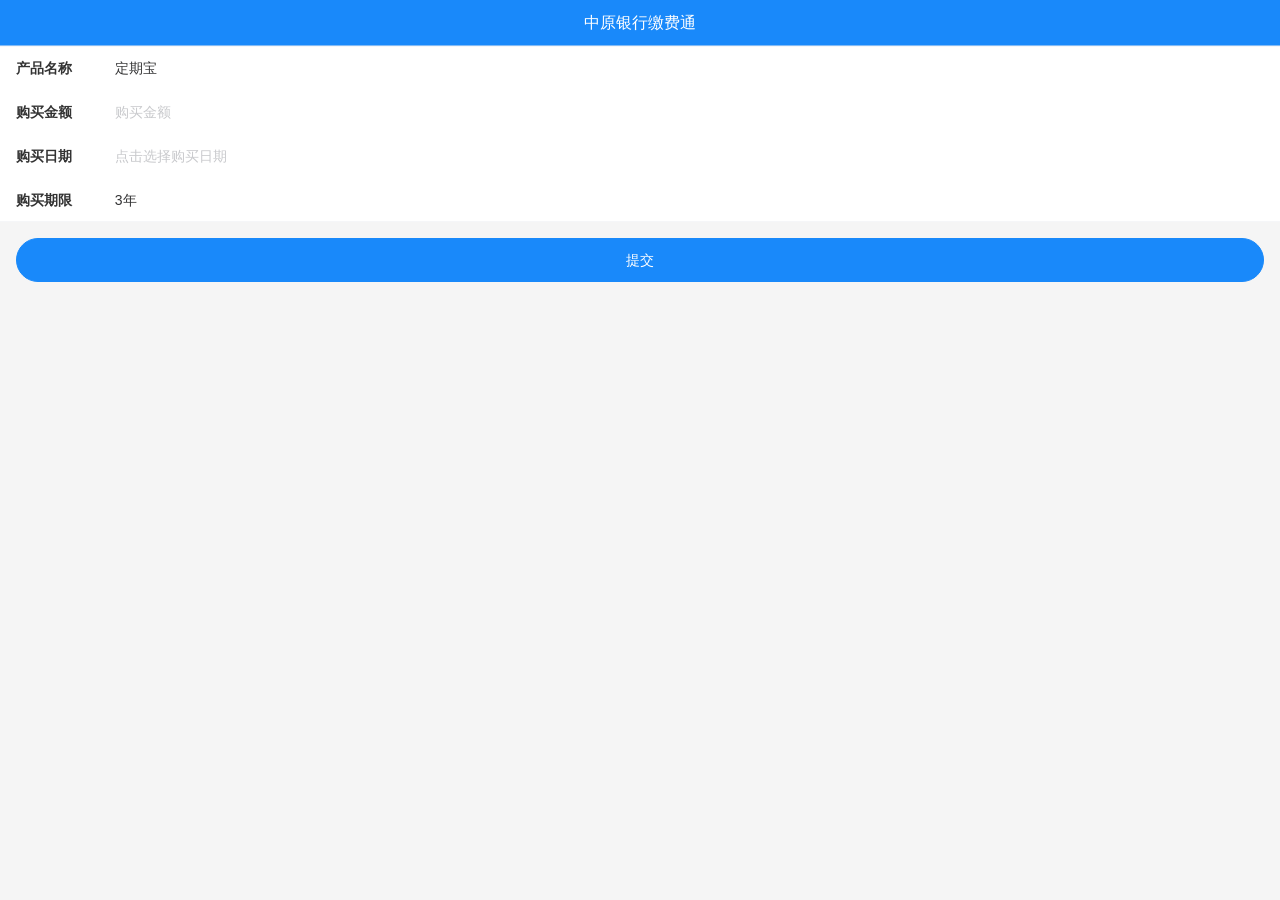
<file: cfptool/index.html>
<!DOCTYPE html><html lang=""><head><meta charset="utf-8"><meta http-equiv="X-UA-Compatible" content="IE=edge"><meta name="viewport" content="width=device-width,initial-scale=1,maximum-scale=1,minimum-scale=1,user-scalable=no"><link rel="icon" href="/cfptool/favicon.ico"><title>利率计算工具</title><link href="/cfptool/css/app.e0a32a49.css" rel="preload" as="style"><link href="/cfptool/css/chunk-vendors.671a5c4f.css" rel="preload" as="style"><link href="/cfptool/js/app.4c60239d.js" rel="preload" as="script"><link href="/cfptool/js/chunk-vendors.ed53a152.js" rel="preload" as="script"><link href="/cfptool/css/chunk-vendors.671a5c4f.css" rel="stylesheet"><link href="/cfptool/css/app.e0a32a49.css" rel="stylesheet"></head><body><noscript><strong>We're sorry but cfp-rate-tool-web doesn't work properly without JavaScript enabled. Please enable it to continue.</strong></noscript><div id="app"></div><script src="/cfptool/js/chunk-vendors.ed53a152.js"></script><script src="/cfptool/js/app.4c60239d.js"></script></body><script>(function (win, doc) {
      var win = window;
      var doc = win.document;
      var docEl = doc.documentElement,
        resizeEvt = "orientationchange" in win ? "orientationchange" : "resize",
        recalc = function () {
          var clientwidth = docEl.clientWidth;
          if (!clientwidth) { return false; }
          var fz = 100 * (clientwidth / 375) + "px"
          docEl.style.fontSize = fz
          var realfz = win.getComputedStyle(docEl).fontSize
          if (fz !== realfz) {
            docEl.style.fontSize = fz.replace("px", '') * (fz.replace("px", '') / realfz.replace("px", '')) + "px"
          }
        };
      if (!doc.addEventListener) { return false; }
      win.addEventListener(resizeEvt, recalc, false);
      doc.addEventListener("DOMContentLoaded", recalc, false);
    })(window, document)</script></html>
</file>
<file: cfptool/css/app.e0a32a49.css>
*{margin:0;padding:0;font-style:normal;-webkit-touch-callout:none;-moz-user-select:none;-o-user-select:none;-webkit-user-select:none;-ms-user-select:none;user-select:none}body{font-size:14px;font-family:sans-serif;-webkit-text-size-adjust:none;-webkit-font-smoothing:antialiased;background-color:#f5f5f5}a,body,button,div,header,html,img,input,li,p,ul{margin:0;padding:0;border:0;outline:0}body,html{width:100%}:focus{outline:0}li,ul{list-style:none}a{text-decoration:none}button,input,select,textarea{font-size:100%;outline:none}input,select,textarea{-moz-user-select:text;-webkit-user-select:text;-ms-user-select:text;user-select:text}input::-webkit-input-placeholder{color:#ccc}.bolder{font-weight:bolder}.headerBox[data-v-d681b58c] .van-nav-bar{background-color:#1989fa}.headerBox[data-v-d681b58c] .van-nav-bar .van-icon,.headerBox[data-v-d681b58c] .van-nav-bar__text,.headerBox[data-v-d681b58c] .van-nav-bar__title{color:#fff}.scrollerBox[data-v-0800b97a]{overflow-y:auto;-webkit-overflow-scrolling:touch;color:#333;width:100%;min-height:calc(100vh - 46px)}.scrollerBox[data-v-0800b97a]::-webkit-scrollbar{display:none}.HomePage[data-v-71bba7df] .van-field__label{font-weight:bolder;color:#333}.RateDetail[data-v-4d847e6e]{padding:0 .15rem;background-color:#fff}.col-item[data-v-4d847e6e]{padding:.16rem 0;border-bottom:1px solid #e6e6e6}.bolder-money[data-v-4d847e6e]{font-weight:bolder;color:rgba(255,0,0,.808);font-size:.15rem}.button-box[data-v-4d847e6e]{margin-top:.3rem;padding:0 .1rem}
</file>
<file: cfptool/css/chunk-vendors.671a5c4f.css>
html{-webkit-tap-highlight-color:transparent}body{margin:0;font-family:-apple-system,BlinkMacSystemFont,Helvetica Neue,Helvetica,Segoe UI,Arial,Roboto,PingFang SC,miui,Hiragino Sans GB,Microsoft Yahei,sans-serif}a{text-decoration:none}button,input,textarea{color:inherit;font:inherit}[class*=van-]:focus,a:focus,button:focus,input:focus,textarea:focus{outline:0}ol,ul{margin:0;padding:0;list-style:none}.van-ellipsis{overflow:hidden;white-space:nowrap;text-overflow:ellipsis}.van-multi-ellipsis--l2{-webkit-line-clamp:2}.van-multi-ellipsis--l2,.van-multi-ellipsis--l3{display:-webkit-box;overflow:hidden;text-overflow:ellipsis;-webkit-box-orient:vertical}.van-multi-ellipsis--l3{-webkit-line-clamp:3}.van-clearfix:after{display:table;clear:both;content:""}[class*=van-hairline]:after{position:absolute;box-sizing:border-box;content:" ";pointer-events:none;top:-50%;right:-50%;bottom:-50%;left:-50%;border:0 solid #ebedf0;-webkit-transform:scale(.5);transform:scale(.5)}.van-hairline,.van-hairline--bottom,.van-hairline--left,.van-hairline--right,.van-hairline--surround,.van-hairline--top,.van-hairline--top-bottom{position:relative}.van-hairline--top:after{border-top-width:1px}.van-hairline--left:after{border-left-width:1px}.van-hairline--right:after{border-right-width:1px}.van-hairline--bottom:after{border-bottom-width:1px}.van-hairline--top-bottom:after,.van-hairline-unset--top-bottom:after{border-width:1px 0}.van-hairline--surround:after{border-width:1px}@-webkit-keyframes van-slide-up-enter{0%{-webkit-transform:translate3d(0,100%,0);transform:translate3d(0,100%,0)}}@keyframes van-slide-up-enter{0%{-webkit-transform:translate3d(0,100%,0);transform:translate3d(0,100%,0)}}@-webkit-keyframes van-slide-up-leave{to{-webkit-transform:translate3d(0,100%,0);transform:translate3d(0,100%,0)}}@keyframes van-slide-up-leave{to{-webkit-transform:translate3d(0,100%,0);transform:translate3d(0,100%,0)}}@-webkit-keyframes van-slide-down-enter{0%{-webkit-transform:translate3d(0,-100%,0);transform:translate3d(0,-100%,0)}}@keyframes van-slide-down-enter{0%{-webkit-transform:translate3d(0,-100%,0);transform:translate3d(0,-100%,0)}}@-webkit-keyframes van-slide-down-leave{to{-webkit-transform:translate3d(0,-100%,0);transform:translate3d(0,-100%,0)}}@keyframes van-slide-down-leave{to{-webkit-transform:translate3d(0,-100%,0);transform:translate3d(0,-100%,0)}}@-webkit-keyframes van-slide-left-enter{0%{-webkit-transform:translate3d(-100%,0,0);transform:translate3d(-100%,0,0)}}@keyframes van-slide-left-enter{0%{-webkit-transform:translate3d(-100%,0,0);transform:translate3d(-100%,0,0)}}@-webkit-keyframes van-slide-left-leave{to{-webkit-transform:translate3d(-100%,0,0);transform:translate3d(-100%,0,0)}}@keyframes van-slide-left-leave{to{-webkit-transform:translate3d(-100%,0,0);transform:translate3d(-100%,0,0)}}@-webkit-keyframes van-slide-right-enter{0%{-webkit-transform:translate3d(100%,0,0);transform:translate3d(100%,0,0)}}@keyframes van-slide-right-enter{0%{-webkit-transform:translate3d(100%,0,0);transform:translate3d(100%,0,0)}}@-webkit-keyframes van-slide-right-leave{to{-webkit-transform:translate3d(100%,0,0);transform:translate3d(100%,0,0)}}@keyframes van-slide-right-leave{to{-webkit-transform:translate3d(100%,0,0);transform:translate3d(100%,0,0)}}@-webkit-keyframes van-fade-in{0%{opacity:0}to{opacity:1}}@keyframes van-fade-in{0%{opacity:0}to{opacity:1}}@-webkit-keyframes van-fade-out{0%{opacity:1}to{opacity:0}}@keyframes van-fade-out{0%{opacity:1}to{opacity:0}}@-webkit-keyframes van-rotate{0%{-webkit-transform:rotate(0);transform:rotate(0)}to{-webkit-transform:rotate(1turn);transform:rotate(1turn)}}@keyframes van-rotate{0%{-webkit-transform:rotate(0);transform:rotate(0)}to{-webkit-transform:rotate(1turn);transform:rotate(1turn)}}.van-fade-enter-active{-webkit-animation:van-fade-in .3s ease-out both;animation:van-fade-in .3s ease-out both}.van-fade-leave-active{-webkit-animation:van-fade-out .3s ease-in both;animation:van-fade-out .3s ease-in both}.van-slide-up-enter-active{-webkit-animation:van-slide-up-enter .3s ease-out both;animation:van-slide-up-enter .3s ease-out both}.van-slide-up-leave-active{-webkit-animation:van-slide-up-leave .3s ease-in both;animation:van-slide-up-leave .3s ease-in both}.van-slide-down-enter-active{-webkit-animation:van-slide-down-enter .3s ease-out both;animation:van-slide-down-enter .3s ease-out both}.van-slide-down-leave-active{-webkit-animation:van-slide-down-leave .3s ease-in both;animation:van-slide-down-leave .3s ease-in both}.van-slide-left-enter-active{-webkit-animation:van-slide-left-enter .3s ease-out both;animation:van-slide-left-enter .3s ease-out both}.van-slide-left-leave-active{-webkit-animation:van-slide-left-leave .3s ease-in both;animation:van-slide-left-leave .3s ease-in both}.van-slide-right-enter-active{-webkit-animation:van-slide-right-enter .3s ease-out both;animation:van-slide-right-enter .3s ease-out both}.van-slide-right-leave-active{-webkit-animation:van-slide-right-leave .3s ease-in both;animation:van-slide-right-leave .3s ease-in both}.van-loading{color:#c8c9cc;font-size:0}.van-loading,.van-loading__spinner{position:relative;vertical-align:middle}.van-loading__spinner{display:inline-block;width:30px;max-width:100%;height:30px;max-height:100%;-webkit-animation:van-rotate .8s linear infinite;animation:van-rotate .8s linear infinite}.van-loading__spinner--spinner{-webkit-animation-timing-function:steps(12);animation-timing-function:steps(12)}.van-loading__spinner--spinner i{position:absolute;top:0;left:0;width:100%;height:100%}.van-loading__spinner--spinner i:before{display:block;width:2px;height:25%;margin:0 auto;background-color:currentColor;border-radius:40%;content:" "}.van-loading__spinner--circular{-webkit-animation-duration:2s;animation-duration:2s}.van-loading__circular{display:block;width:100%;height:100%}.van-loading__circular circle{-webkit-animation:van-circular 1.5s ease-in-out infinite;animation:van-circular 1.5s ease-in-out infinite;stroke:currentColor;stroke-width:3;stroke-linecap:round}.van-loading__text{display:inline-block;margin-left:8px;color:#969799;font-size:14px;vertical-align:middle}.van-loading--vertical{display:-webkit-box;display:-webkit-flex;display:flex;-webkit-box-orient:vertical;-webkit-box-direction:normal;-webkit-flex-direction:column;flex-direction:column;-webkit-box-align:center;-webkit-align-items:center;align-items:center}.van-loading--vertical .van-loading__text{margin:8px 0 0}@-webkit-keyframes van-circular{0%{stroke-dasharray:1,200;stroke-dashoffset:0}50%{stroke-dasharray:90,150;stroke-dashoffset:-40}to{stroke-dasharray:90,150;stroke-dashoffset:-120}}@keyframes van-circular{0%{stroke-dasharray:1,200;stroke-dashoffset:0}50%{stroke-dasharray:90,150;stroke-dashoffset:-40}to{stroke-dasharray:90,150;stroke-dashoffset:-120}}.van-loading__spinner--spinner i:first-of-type{-webkit-transform:rotate(30deg);transform:rotate(30deg);opacity:1}.van-loading__spinner--spinner i:nth-of-type(2){-webkit-transform:rotate(60deg);transform:rotate(60deg);opacity:.9375}.van-loading__spinner--spinner i:nth-of-type(3){-webkit-transform:rotate(90deg);transform:rotate(90deg);opacity:.875}.van-loading__spinner--spinner i:nth-of-type(4){-webkit-transform:rotate(120deg);transform:rotate(120deg);opacity:.8125}.van-loading__spinner--spinner i:nth-of-type(5){-webkit-transform:rotate(150deg);transform:rotate(150deg);opacity:.75}.van-loading__spinner--spinner i:nth-of-type(6){-webkit-transform:rotate(180deg);transform:rotate(180deg);opacity:.6875}.van-loading__spinner--spinner i:nth-of-type(7){-webkit-transform:rotate(210deg);transform:rotate(210deg);opacity:.625}.van-loading__spinner--spinner i:nth-of-type(8){-webkit-transform:rotate(240deg);transform:rotate(240deg);opacity:.5625}.van-loading__spinner--spinner i:nth-of-type(9){-webkit-transform:rotate(270deg);transform:rotate(270deg);opacity:.5}.van-loading__spinner--spinner i:nth-of-type(10){-webkit-transform:rotate(300deg);transform:rotate(300deg);opacity:.4375}.van-loading__spinner--spinner i:nth-of-type(11){-webkit-transform:rotate(330deg);transform:rotate(330deg);opacity:.375}.van-loading__spinner--spinner i:nth-of-type(12){-webkit-transform:rotate(1turn);transform:rotate(1turn);opacity:.3125}.van-picker{position:relative;background-color:#fff;-webkit-user-select:none;user-select:none}.van-picker__toolbar{display:-webkit-box;display:-webkit-flex;display:flex;-webkit-box-align:center;-webkit-align-items:center;align-items:center;-webkit-box-pack:justify;-webkit-justify-content:space-between;justify-content:space-between;height:44px}.van-picker__cancel,.van-picker__confirm{height:100%;padding:0 16px;font-size:14px;background-color:transparent;border:none;cursor:pointer}.van-picker__cancel:active,.van-picker__confirm:active{opacity:.7}.van-picker__confirm{color:#576b95}.van-picker__cancel{color:#969799}.van-picker__title{max-width:50%;font-weight:500;font-size:16px;line-height:20px;text-align:center}.van-picker__columns{position:relative;cursor:grab}.van-picker__columns,.van-picker__loading{display:-webkit-box;display:-webkit-flex;display:flex}.van-picker__loading{position:absolute;top:0;right:0;bottom:0;left:0;z-index:3;-webkit-box-align:center;-webkit-align-items:center;align-items:center;-webkit-box-pack:center;-webkit-justify-content:center;justify-content:center;color:#1989fa;background-color:hsla(0,0%,100%,.9)}.van-picker__frame{top:50%;right:16px;left:16px;z-index:2;-webkit-transform:translateY(-50%);transform:translateY(-50%)}.van-picker__frame,.van-picker__mask{position:absolute;pointer-events:none}.van-picker__mask{top:0;left:0;z-index:1;width:100%;height:100%;background-image:-webkit-linear-gradient(top,hsla(0,0%,100%,.9),hsla(0,0%,100%,.4)),-webkit-linear-gradient(bottom,hsla(0,0%,100%,.9),hsla(0,0%,100%,.4));background-image:linear-gradient(180deg,hsla(0,0%,100%,.9),hsla(0,0%,100%,.4)),linear-gradient(0deg,hsla(0,0%,100%,.9),hsla(0,0%,100%,.4));background-repeat:no-repeat;background-position:top,bottom;-webkit-transform:translateZ(0);transform:translateZ(0)}.van-picker-column{-webkit-box-flex:1;-webkit-flex:1;flex:1;overflow:hidden;font-size:16px}.van-picker-column__wrapper{-webkit-transition-timing-function:cubic-bezier(.23,1,.68,1);transition-timing-function:cubic-bezier(.23,1,.68,1)}.van-picker-column__item{display:-webkit-box;display:-webkit-flex;display:flex;-webkit-box-align:center;-webkit-align-items:center;align-items:center;-webkit-box-pack:center;-webkit-justify-content:center;justify-content:center;padding:0 4px;color:#000}.van-picker-column__item--disabled{cursor:not-allowed;opacity:.3}.van-overlay{position:fixed;top:0;left:0;z-index:1;width:100%;height:100%;background-color:rgba(0,0,0,.7)}.van-info{position:absolute;top:0;right:0;box-sizing:border-box;min-width:16px;padding:0 3px;color:#fff;font-weight:500;font-size:12px;font-family:-apple-system-font,Helvetica Neue,Arial,sans-serif;line-height:1.2;text-align:center;background-color:#ee0a24;border:1px solid #fff;border-radius:16px;-webkit-transform:translate(50%,-50%);transform:translate(50%,-50%);-webkit-transform-origin:100%;transform-origin:100%}.van-info--dot{width:8px;min-width:0;height:8px;background-color:#ee0a24;border-radius:100%}@font-face{font-weight:400;font-family:vant-icon;font-style:normal;font-display:auto;src:url([data-uri]) format("woff2"),url(https://img.yzcdn.cn/vant/vant-icon-84f687.woff) format("woff"),url(https://img.yzcdn.cn/vant/vant-icon-84f687.ttf) format("truetype")}.van-icon{position:relative;font:normal normal normal 14px/1 vant-icon;font-size:inherit;text-rendering:auto;-webkit-font-smoothing:antialiased}.van-icon,.van-icon:before{display:inline-block}.van-icon-add-o:before{content:"\F000"}.van-icon-add-square:before{content:"\F001"}.van-icon-add:before{content:"\F002"}.van-icon-after-sale:before{content:"\F003"}.van-icon-aim:before{content:"\F004"}.van-icon-alipay:before{content:"\F005"}.van-icon-apps-o:before{content:"\F006"}.van-icon-arrow-down:before{content:"\F007"}.van-icon-arrow-left:before{content:"\F008"}.van-icon-arrow-up:before{content:"\F009"}.van-icon-arrow:before{content:"\F00A"}.van-icon-ascending:before{content:"\F00B"}.van-icon-audio:before{content:"\F00C"}.van-icon-award-o:before{content:"\F00D"}.van-icon-award:before{content:"\F00E"}.van-icon-back-top:before{content:"\F0E6"}.van-icon-bag-o:before{content:"\F00F"}.van-icon-bag:before{content:"\F010"}.van-icon-balance-list-o:before{content:"\F011"}.van-icon-balance-list:before{content:"\F012"}.van-icon-balance-o:before{content:"\F013"}.van-icon-balance-pay:before{content:"\F014"}.van-icon-bar-chart-o:before{content:"\F015"}.van-icon-bars:before{content:"\F016"}.van-icon-bell:before{content:"\F017"}.van-icon-bill-o:before{content:"\F018"}.van-icon-bill:before{content:"\F019"}.van-icon-birthday-cake-o:before{content:"\F01A"}.van-icon-bookmark-o:before{content:"\F01B"}.van-icon-bookmark:before{content:"\F01C"}.van-icon-browsing-history-o:before{content:"\F01D"}.van-icon-browsing-history:before{content:"\F01E"}.van-icon-brush-o:before{content:"\F01F"}.van-icon-bulb-o:before{content:"\F020"}.van-icon-bullhorn-o:before{content:"\F021"}.van-icon-calendar-o:before{content:"\F022"}.van-icon-card:before{content:"\F023"}.van-icon-cart-circle-o:before{content:"\F024"}.van-icon-cart-circle:before{content:"\F025"}.van-icon-cart-o:before{content:"\F026"}.van-icon-cart:before{content:"\F027"}.van-icon-cash-back-record:before{content:"\F028"}.van-icon-cash-on-deliver:before{content:"\F029"}.van-icon-cashier-o:before{content:"\F02A"}.van-icon-certificate:before{content:"\F02B"}.van-icon-chart-trending-o:before{content:"\F02C"}.van-icon-chat-o:before{content:"\F02D"}.van-icon-chat:before{content:"\F02E"}.van-icon-checked:before{content:"\F02F"}.van-icon-circle:before{content:"\F030"}.van-icon-clear:before{content:"\F031"}.van-icon-clock-o:before{content:"\F032"}.van-icon-clock:before{content:"\F033"}.van-icon-close:before{content:"\F034"}.van-icon-closed-eye:before{content:"\F035"}.van-icon-cluster-o:before{content:"\F036"}.van-icon-cluster:before{content:"\F037"}.van-icon-column:before{content:"\F038"}.van-icon-comment-circle-o:before{content:"\F039"}.van-icon-comment-circle:before{content:"\F03A"}.van-icon-comment-o:before{content:"\F03B"}.van-icon-comment:before{content:"\F03C"}.van-icon-completed:before{content:"\F03D"}.van-icon-contact:before{content:"\F03E"}.van-icon-coupon-o:before{content:"\F03F"}.van-icon-coupon:before{content:"\F040"}.van-icon-credit-pay:before{content:"\F041"}.van-icon-cross:before{content:"\F042"}.van-icon-debit-pay:before{content:"\F043"}.van-icon-delete-o:before{content:"\F0E9"}.van-icon-delete:before{content:"\F044"}.van-icon-descending:before{content:"\F045"}.van-icon-description:before{content:"\F046"}.van-icon-desktop-o:before{content:"\F047"}.van-icon-diamond-o:before{content:"\F048"}.van-icon-diamond:before{content:"\F049"}.van-icon-discount:before{content:"\F04A"}.van-icon-down:before{content:"\F04B"}.van-icon-ecard-pay:before{content:"\F04C"}.van-icon-edit:before{content:"\F04D"}.van-icon-ellipsis:before{content:"\F04E"}.van-icon-empty:before{content:"\F04F"}.van-icon-enlarge:before{content:"\F0E4"}.van-icon-envelop-o:before{content:"\F050"}.van-icon-exchange:before{content:"\F051"}.van-icon-expand-o:before{content:"\F052"}.van-icon-expand:before{content:"\F053"}.van-icon-eye-o:before{content:"\F054"}.van-icon-eye:before{content:"\F055"}.van-icon-fail:before{content:"\F056"}.van-icon-failure:before{content:"\F057"}.van-icon-filter-o:before{content:"\F058"}.van-icon-fire-o:before{content:"\F059"}.van-icon-fire:before{content:"\F05A"}.van-icon-flag-o:before{content:"\F05B"}.van-icon-flower-o:before{content:"\F05C"}.van-icon-font-o:before{content:"\F0EC"}.van-icon-font:before{content:"\F0EB"}.van-icon-free-postage:before{content:"\F05D"}.van-icon-friends-o:before{content:"\F05E"}.van-icon-friends:before{content:"\F05F"}.van-icon-gem-o:before{content:"\F060"}.van-icon-gem:before{content:"\F061"}.van-icon-gift-card-o:before{content:"\F062"}.van-icon-gift-card:before{content:"\F063"}.van-icon-gift-o:before{content:"\F064"}.van-icon-gift:before{content:"\F065"}.van-icon-gold-coin-o:before{content:"\F066"}.van-icon-gold-coin:before{content:"\F067"}.van-icon-good-job-o:before{content:"\F068"}.van-icon-good-job:before{content:"\F069"}.van-icon-goods-collect-o:before{content:"\F06A"}.van-icon-goods-collect:before{content:"\F06B"}.van-icon-graphic:before{content:"\F06C"}.van-icon-home-o:before{content:"\F06D"}.van-icon-hot-o:before{content:"\F06E"}.van-icon-hot-sale-o:before{content:"\F06F"}.van-icon-hot-sale:before{content:"\F070"}.van-icon-hot:before{content:"\F071"}.van-icon-hotel-o:before{content:"\F072"}.van-icon-idcard:before{content:"\F073"}.van-icon-info-o:before{content:"\F074"}.van-icon-info:before{content:"\F075"}.van-icon-invition:before{content:"\F076"}.van-icon-label-o:before{content:"\F077"}.van-icon-label:before{content:"\F078"}.van-icon-like-o:before{content:"\F079"}.van-icon-like:before{content:"\F07A"}.van-icon-live:before{content:"\F07B"}.van-icon-location-o:before{content:"\F07C"}.van-icon-location:before{content:"\F07D"}.van-icon-lock:before{content:"\F07E"}.van-icon-logistics:before{content:"\F07F"}.van-icon-manager-o:before{content:"\F080"}.van-icon-manager:before{content:"\F081"}.van-icon-map-marked:before{content:"\F082"}.van-icon-medal-o:before{content:"\F083"}.van-icon-medal:before{content:"\F084"}.van-icon-minus:before{content:"\F0E8"}.van-icon-more-o:before{content:"\F085"}.van-icon-more:before{content:"\F086"}.van-icon-music-o:before{content:"\F087"}.van-icon-music:before{content:"\F088"}.van-icon-new-arrival-o:before{content:"\F089"}.van-icon-new-arrival:before{content:"\F08A"}.van-icon-new-o:before{content:"\F08B"}.van-icon-new:before{content:"\F08C"}.van-icon-newspaper-o:before{content:"\F08D"}.van-icon-notes-o:before{content:"\F08E"}.van-icon-orders-o:before{content:"\F08F"}.van-icon-other-pay:before{content:"\F090"}.van-icon-paid:before{content:"\F091"}.van-icon-passed:before{content:"\F092"}.van-icon-pause-circle-o:before{content:"\F093"}.van-icon-pause-circle:before{content:"\F094"}.van-icon-pause:before{content:"\F095"}.van-icon-peer-pay:before{content:"\F096"}.van-icon-pending-payment:before{content:"\F097"}.van-icon-phone-circle-o:before{content:"\F098"}.van-icon-phone-circle:before{content:"\F099"}.van-icon-phone-o:before{content:"\F09A"}.van-icon-phone:before{content:"\F09B"}.van-icon-photo-fail:before{content:"\F0E5"}.van-icon-photo-o:before{content:"\F09C"}.van-icon-photo:before{content:"\F09D"}.van-icon-photograph:before{content:"\F09E"}.van-icon-play-circle-o:before{content:"\F09F"}.van-icon-play-circle:before{content:"\F0A0"}.van-icon-play:before{content:"\F0A1"}.van-icon-plus:before{content:"\F0A2"}.van-icon-point-gift-o:before{content:"\F0A3"}.van-icon-point-gift:before{content:"\F0A4"}.van-icon-points:before{content:"\F0A5"}.van-icon-printer:before{content:"\F0A6"}.van-icon-qr-invalid:before{content:"\F0A7"}.van-icon-qr:before{content:"\F0A8"}.van-icon-question-o:before{content:"\F0A9"}.van-icon-question:before{content:"\F0AA"}.van-icon-records:before{content:"\F0AB"}.van-icon-refund-o:before{content:"\F0AC"}.van-icon-replay:before{content:"\F0AD"}.van-icon-revoke:before{content:"\F0ED"}.van-icon-scan:before{content:"\F0AE"}.van-icon-search:before{content:"\F0AF"}.van-icon-send-gift-o:before{content:"\F0B0"}.van-icon-send-gift:before{content:"\F0B1"}.van-icon-service-o:before{content:"\F0B2"}.van-icon-service:before{content:"\F0B3"}.van-icon-setting-o:before{content:"\F0B4"}.van-icon-setting:before{content:"\F0B5"}.van-icon-share-o:before{content:"\F0E7"}.van-icon-share:before{content:"\F0B6"}.van-icon-shop-collect-o:before{content:"\F0B7"}.van-icon-shop-collect:before{content:"\F0B8"}.van-icon-shop-o:before{content:"\F0B9"}.van-icon-shop:before{content:"\F0BA"}.van-icon-shopping-cart-o:before{content:"\F0BB"}.van-icon-shopping-cart:before{content:"\F0BC"}.van-icon-shrink:before{content:"\F0BD"}.van-icon-sign:before{content:"\F0BE"}.van-icon-smile-comment-o:before{content:"\F0BF"}.van-icon-smile-comment:before{content:"\F0C0"}.van-icon-smile-o:before{content:"\F0C1"}.van-icon-smile:before{content:"\F0C2"}.van-icon-sort:before{content:"\F0EA"}.van-icon-star-o:before{content:"\F0C3"}.van-icon-star:before{content:"\F0C4"}.van-icon-stop-circle-o:before{content:"\F0C5"}.van-icon-stop-circle:before{content:"\F0C6"}.van-icon-stop:before{content:"\F0C7"}.van-icon-success:before{content:"\F0C8"}.van-icon-thumb-circle-o:before{content:"\F0C9"}.van-icon-thumb-circle:before{content:"\F0CA"}.van-icon-todo-list-o:before{content:"\F0CB"}.van-icon-todo-list:before{content:"\F0CC"}.van-icon-tosend:before{content:"\F0CD"}.van-icon-tv-o:before{content:"\F0CE"}.van-icon-umbrella-circle:before{content:"\F0CF"}.van-icon-underway-o:before{content:"\F0D0"}.van-icon-underway:before{content:"\F0D1"}.van-icon-upgrade:before{content:"\F0D2"}.van-icon-user-circle-o:before{content:"\F0D3"}.van-icon-user-o:before{content:"\F0D4"}.van-icon-video-o:before{content:"\F0D5"}.van-icon-video:before{content:"\F0D6"}.van-icon-vip-card-o:before{content:"\F0D7"}.van-icon-vip-card:before{content:"\F0D8"}.van-icon-volume-o:before{content:"\F0D9"}.van-icon-volume:before{content:"\F0DA"}.van-icon-wap-home-o:before{content:"\F0DB"}.van-icon-wap-home:before{content:"\F0DC"}.van-icon-wap-nav:before{content:"\F0DD"}.van-icon-warn-o:before{content:"\F0DE"}.van-icon-warning-o:before{content:"\F0DF"}.van-icon-warning:before{content:"\F0E0"}.van-icon-weapp-nav:before{content:"\F0E1"}.van-icon-wechat:before{content:"\F0E2"}.van-icon-youzan-shield:before{content:"\F0E3"}.van-icon__image{width:1em;height:1em;object-fit:contain}.van-overflow-hidden{overflow:hidden!important}.van-popup{position:fixed;max-height:100%;overflow-y:auto;background-color:#fff;-webkit-transition:-webkit-transform .3s;transition:-webkit-transform .3s;transition:transform .3s;transition:transform .3s,-webkit-transform .3s;-webkit-overflow-scrolling:touch}.van-popup--center{top:50%;left:50%;-webkit-transform:translate3d(-50%,-50%,0);transform:translate3d(-50%,-50%,0)}.van-popup--center.van-popup--round{border-radius:16px}.van-popup--top{top:0;left:0;width:100%}.van-popup--top.van-popup--round{border-radius:0 0 16px 16px}.van-popup--right{top:50%;right:0;-webkit-transform:translate3d(0,-50%,0);transform:translate3d(0,-50%,0)}.van-popup--right.van-popup--round{border-radius:16px 0 0 16px}.van-popup--bottom{bottom:0;left:0;width:100%}.van-popup--bottom.van-popup--round{border-radius:16px 16px 0 0}.van-popup--left{top:50%;left:0;-webkit-transform:translate3d(0,-50%,0);transform:translate3d(0,-50%,0)}.van-popup--left.van-popup--round{border-radius:0 16px 16px 0}.van-popup--safe-area-inset-bottom{padding-bottom:constant(safe-area-inset-bottom);padding-bottom:env(safe-area-inset-bottom)}.van-popup-slide-bottom-enter-active,.van-popup-slide-left-enter-active,.van-popup-slide-right-enter-active,.van-popup-slide-top-enter-active{-webkit-transition-timing-function:ease-out;transition-timing-function:ease-out}.van-popup-slide-bottom-leave-active,.van-popup-slide-left-leave-active,.van-popup-slide-right-leave-active,.van-popup-slide-top-leave-active{-webkit-transition-timing-function:ease-in;transition-timing-function:ease-in}.van-popup-slide-top-enter,.van-popup-slide-top-leave-active{-webkit-transform:translate3d(0,-100%,0);transform:translate3d(0,-100%,0)}.van-popup-slide-right-enter,.van-popup-slide-right-leave-active{-webkit-transform:translate3d(100%,-50%,0);transform:translate3d(100%,-50%,0)}.van-popup-slide-bottom-enter,.van-popup-slide-bottom-leave-active{-webkit-transform:translate3d(0,100%,0);transform:translate3d(0,100%,0)}.van-popup-slide-left-enter,.van-popup-slide-left-leave-active{-webkit-transform:translate3d(-100%,-50%,0);transform:translate3d(-100%,-50%,0)}.van-popup__close-icon{position:absolute;z-index:1;color:#c8c9cc;font-size:22px;cursor:pointer}.van-popup__close-icon:active{color:#969799}.van-popup__close-icon--top-left{top:16px;left:16px}.van-popup__close-icon--top-right{top:16px;right:16px}.van-popup__close-icon--bottom-left{bottom:16px;left:16px}.van-popup__close-icon--bottom-right{right:16px;bottom:16px}.van-cell{position:relative;display:-webkit-box;display:-webkit-flex;display:flex;box-sizing:border-box;width:100%;padding:10px 16px;overflow:hidden;color:#323233;font-size:14px;line-height:24px;background-color:#fff}.van-cell:after{position:absolute;box-sizing:border-box;content:" ";pointer-events:none;right:16px;bottom:0;left:16px;border-bottom:1px solid #ebedf0;-webkit-transform:scaleY(.5);transform:scaleY(.5)}.van-cell--borderless:after,.van-cell:last-child:after{display:none}.van-cell__label{margin-top:4px;color:#969799;font-size:12px;line-height:18px}.van-cell__title,.van-cell__value{-webkit-box-flex:1;-webkit-flex:1;flex:1}.van-cell__value{position:relative;overflow:hidden;color:#969799;text-align:right;vertical-align:middle;word-wrap:break-word}.van-cell__value--alone{color:#323233;text-align:left}.van-cell__left-icon,.van-cell__right-icon{height:24px;font-size:16px;line-height:24px}.van-cell__left-icon{margin-right:4px}.van-cell__right-icon{margin-left:4px;color:#969799}.van-cell--clickable{cursor:pointer}.van-cell--clickable:active{background-color:#f2f3f5}.van-cell--required{overflow:visible}.van-cell--required:before{position:absolute;left:8px;color:#ee0a24;font-size:14px;content:"*"}.van-cell--center{-webkit-box-align:center;-webkit-align-items:center;align-items:center}.van-cell--large{padding-top:12px;padding-bottom:12px}.van-cell--large .van-cell__title{font-size:16px}.van-cell--large .van-cell__label{font-size:14px}.van-field__label{-webkit-box-flex:0;-webkit-flex:none;flex:none;box-sizing:border-box;width:6.2em;margin-right:12px;color:#646566;text-align:left;word-wrap:break-word}.van-field__label--center{text-align:center}.van-field__label--right{text-align:right}.van-field--disabled .van-field__label{color:#c8c9cc}.van-field__value{overflow:visible}.van-field__body{display:-webkit-box;display:-webkit-flex;display:flex;-webkit-box-align:center;-webkit-align-items:center;align-items:center}.van-field__control{display:block;box-sizing:border-box;width:100%;min-width:0;margin:0;padding:0;color:#323233;line-height:inherit;text-align:left;background-color:transparent;border:0;resize:none}.van-field__control::-webkit-input-placeholder{color:#c8c9cc}.van-field__control::placeholder{color:#c8c9cc}.van-field__control:disabled{color:#c8c9cc;cursor:not-allowed;opacity:1;-webkit-text-fill-color:#c8c9cc}.van-field__control:read-only{cursor:default}.van-field__control--center{-webkit-box-pack:center;-webkit-justify-content:center;justify-content:center;text-align:center}.van-field__control--right{-webkit-box-pack:end;-webkit-justify-content:flex-end;justify-content:flex-end;text-align:right}.van-field__control--custom{display:-webkit-box;display:-webkit-flex;display:flex;-webkit-box-align:center;-webkit-align-items:center;align-items:center;min-height:24px}.van-field__control[type=date],.van-field__control[type=datetime-local],.van-field__control[type=time]{min-height:24px}.van-field__control[type=search]{-webkit-appearance:none}.van-field__button,.van-field__clear,.van-field__icon,.van-field__right-icon{-webkit-flex-shrink:0;flex-shrink:0}.van-field__clear,.van-field__right-icon{margin-right:-8px;padding:0 8px;line-height:inherit}.van-field__clear{color:#c8c9cc;font-size:16px;cursor:pointer}.van-field__left-icon .van-icon,.van-field__right-icon .van-icon{display:block;font-size:16px;line-height:inherit}.van-field__left-icon{margin-right:4px}.van-field__right-icon{color:#969799}.van-field__button{padding-left:8px}.van-field__error-message{color:#ee0a24;font-size:12px;text-align:left}.van-field__error-message--center{text-align:center}.van-field__error-message--right{text-align:right}.van-field__word-limit{margin-top:4px;color:#646566;font-size:12px;line-height:16px;text-align:right}.van-field--error .van-field__control::-webkit-input-placeholder{color:#ee0a24;-webkit-text-fill-color:currentColor}.van-field--error .van-field__control,.van-field--error .van-field__control::placeholder{color:#ee0a24;-webkit-text-fill-color:currentColor}.van-field--min-height .van-field__control{min-height:60px}.van-cell-group{background-color:#fff}.van-cell-group__title{padding:16px 16px 8px;color:#969799;font-size:14px;line-height:16px}.van-button{position:relative;display:inline-block;box-sizing:border-box;height:44px;margin:0;padding:0;font-size:16px;line-height:1.2;text-align:center;border-radius:2px;cursor:pointer;-webkit-transition:opacity .2s;transition:opacity .2s;-webkit-appearance:none}.van-button:before{position:absolute;top:50%;left:50%;width:100%;height:100%;background-color:#000;border:inherit;border-color:#000;border-radius:inherit;-webkit-transform:translate(-50%,-50%);transform:translate(-50%,-50%);opacity:0;content:" "}.van-button:active:before{opacity:.1}.van-button--disabled:before,.van-button--loading:before{display:none}.van-button--default{color:#323233;background-color:#fff;border:1px solid #ebedf0}.van-button--primary{color:#fff;background-color:#07c160;border:1px solid #07c160}.van-button--info{color:#fff;background-color:#1989fa;border:1px solid #1989fa}.van-button--danger{color:#fff;background-color:#ee0a24;border:1px solid #ee0a24}.van-button--warning{color:#fff;background-color:#ff976a;border:1px solid #ff976a}.van-button--plain{background-color:#fff}.van-button--plain.van-button--primary{color:#07c160}.van-button--plain.van-button--info{color:#1989fa}.van-button--plain.van-button--danger{color:#ee0a24}.van-button--plain.van-button--warning{color:#ff976a}.van-button--large{width:100%;height:50px}.van-button--normal{padding:0 15px;font-size:14px}.van-button--small{height:32px;padding:0 8px;font-size:12px}.van-button__loading{color:inherit;font-size:inherit}.van-button--mini{height:24px;padding:0 4px;font-size:10px}.van-button--mini+.van-button--mini{margin-left:4px}.van-button--block{display:block;width:100%}.van-button--disabled{cursor:not-allowed;opacity:.5}.van-button--loading{cursor:default}.van-button--round{border-radius:999px}.van-button--square{border-radius:0}.van-button__content{display:-webkit-box;display:-webkit-flex;display:flex;-webkit-box-align:center;-webkit-align-items:center;align-items:center;-webkit-box-pack:center;-webkit-justify-content:center;justify-content:center;height:100%}.van-button__content:before{content:" "}.van-button__icon{font-size:1.2em;line-height:inherit}.van-button__icon+.van-button__text,.van-button__loading+.van-button__text,.van-button__text+.van-button__icon,.van-button__text+.van-button__loading{margin-left:4px}.van-button--hairline{border-width:0}.van-button--hairline:after{border-color:inherit;border-radius:4px}.van-button--hairline.van-button--round:after{border-radius:999px}.van-button--hairline.van-button--square:after{border-radius:0}.van-nav-bar{position:relative;z-index:1;line-height:22px;text-align:center;background-color:#fff;-webkit-user-select:none;user-select:none}.van-nav-bar--fixed{position:fixed;top:0;left:0;width:100%}.van-nav-bar--safe-area-inset-top{padding-top:constant(safe-area-inset-top);padding-top:env(safe-area-inset-top)}.van-nav-bar .van-icon{color:#1989fa}.van-nav-bar__content{position:relative;display:-webkit-box;display:-webkit-flex;display:flex;-webkit-box-align:center;-webkit-align-items:center;align-items:center;height:46px}.van-nav-bar__arrow{margin-right:4px;font-size:16px}.van-nav-bar__title{max-width:60%;margin:0 auto;color:#323233;font-weight:500;font-size:16px}.van-nav-bar__left,.van-nav-bar__right{position:absolute;top:0;bottom:0;display:-webkit-box;display:-webkit-flex;display:flex;-webkit-box-align:center;-webkit-align-items:center;align-items:center;padding:0 16px;font-size:14px;cursor:pointer}.van-nav-bar__left:active,.van-nav-bar__right:active{opacity:.7}.van-nav-bar__left{left:0}.van-nav-bar__right{right:0}.van-nav-bar__text{color:#1989fa}.van-row:after{display:table;clear:both;content:""}.van-row--flex{display:-webkit-box;display:-webkit-flex;display:flex;-webkit-flex-wrap:wrap;flex-wrap:wrap}.van-row--flex:after{display:none}.van-row--justify-center{-webkit-box-pack:center;-webkit-justify-content:center;justify-content:center}.van-row--justify-end{-webkit-box-pack:end;-webkit-justify-content:flex-end;justify-content:flex-end}.van-row--justify-space-between{-webkit-box-pack:justify;-webkit-justify-content:space-between;justify-content:space-between}.van-row--justify-space-around{-webkit-justify-content:space-around;justify-content:space-around}.van-row--align-center{-webkit-box-align:center;-webkit-align-items:center;align-items:center}.van-row--align-bottom{-webkit-box-align:end;-webkit-align-items:flex-end;align-items:flex-end}.van-col{float:left;box-sizing:border-box;min-height:1px}.van-col--1{width:4.16666667%}.van-col--offset-1{margin-left:4.16666667%}.van-col--2{width:8.33333333%}.van-col--offset-2{margin-left:8.33333333%}.van-col--3{width:12.5%}.van-col--offset-3{margin-left:12.5%}.van-col--4{width:16.66666667%}.van-col--offset-4{margin-left:16.66666667%}.van-col--5{width:20.83333333%}.van-col--offset-5{margin-left:20.83333333%}.van-col--6{width:25%}.van-col--offset-6{margin-left:25%}.van-col--7{width:29.16666667%}.van-col--offset-7{margin-left:29.16666667%}.van-col--8{width:33.33333333%}.van-col--offset-8{margin-left:33.33333333%}.van-col--9{width:37.5%}.van-col--offset-9{margin-left:37.5%}.van-col--10{width:41.66666667%}.van-col--offset-10{margin-left:41.66666667%}.van-col--11{width:45.83333333%}.van-col--offset-11{margin-left:45.83333333%}.van-col--12{width:50%}.van-col--offset-12{margin-left:50%}.van-col--13{width:54.16666667%}.van-col--offset-13{margin-left:54.16666667%}.van-col--14{width:58.33333333%}.van-col--offset-14{margin-left:58.33333333%}.van-col--15{width:62.5%}.van-col--offset-15{margin-left:62.5%}.van-col--16{width:66.66666667%}.van-col--offset-16{margin-left:66.66666667%}.van-col--17{width:70.83333333%}.van-col--offset-17{margin-left:70.83333333%}.van-col--18{width:75%}.van-col--offset-18{margin-left:75%}.van-col--19{width:79.16666667%}.van-col--offset-19{margin-left:79.16666667%}.van-col--20{width:83.33333333%}.van-col--offset-20{margin-left:83.33333333%}.van-col--21{width:87.5%}.van-col--offset-21{margin-left:87.5%}.van-col--22{width:91.66666667%}.van-col--offset-22{margin-left:91.66666667%}.van-col--23{width:95.83333333%}.van-col--offset-23{margin-left:95.83333333%}.van-col--24{width:100%}.van-col--offset-24{margin-left:100%}
</file>
